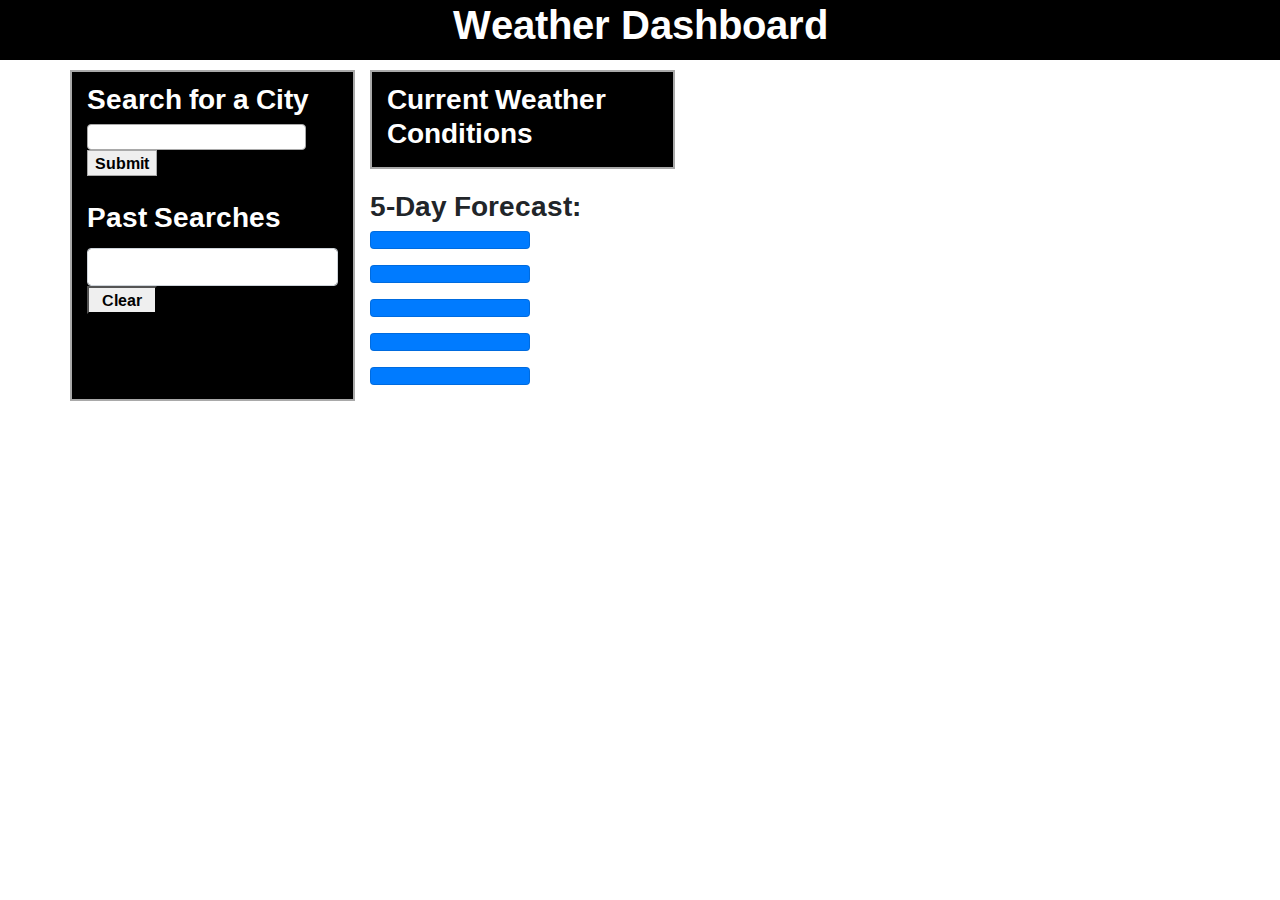
<file: Assets/index.html>
<!DOCTYPE html>
<html lang="en">
<head>
    <meta charset="UTF-8">
    <meta name="viewport" content="width=device-width, initial-scale=1.0">
    <link rel="stylesheet" href="./style.css">
    <link href="https://fonts.googleapis.com/css2?family=Ramabhadra&display=swap" rel="stylesheet">
    <link rel="stylesheet" href="https://use.fontawesome.com/releases/v5.7.0/css/all.css">
    <link rel="stylesheet" href="https://stackpath.bootstrapcdn.com/bootstrap/4.3.1/css/bootstrap.min.css" 
    integrity="sha384-ggOyR0iXCbMQv3Xipma34MD+dH/1fQ784/j6cY/iJTQUOhcWr7x9JvoRxT2MZw1T" crossorigin="anonymous"/>
    <title>Weather Dashboard</title>
</head>

<body>
    <header>
        <h1>Weather Dashboard</h1>
    </header>

    <div class="container">
        <div class="row">
            <div class="col-3 city-search">
                <h3>Search for a City</h3>
                <form id="cityForm">
                    <input type="text" id="cityname" style="border-radius: .25rem;">
                    <input type="submit" style="width: 70px;">
                </form>
                <ul class="nav flex-column" id="search">
                    <li class="pastSearch">Past Searches</li>
                    <input type="text" class="form-control" id="" placeholder="">
                </ul>
                <button style="width: 70px;">Clear</button>
            </div>

            <div class="weather">
                <div class="container">
                    <div class="col-9 conditions">
                        <h3>Current Weather Conditions</h3>
                        <div id="city"></div>
                        <div id="date"></div>
                        <div id="description"></div>
                        <div id="icon"></div>
                        <div id="temperature"></div>
                        <div id="humidity"></div>
                        <div id="windSpeed"></div>
                    </div>
                </div>

                <div class="container-forecast">
                    <h3>5-Day Forecast:</h3>
                    <div class="card text-white bg-primary mb-3" style="max-width: 10rem;">
                        <div class="firstDay">
                            <p class="date"></p>
                            <p class="icon"></p>
                            <p class="temperature"></p>
                            <p class="humidity"></p>
                        </div>
                    </div>

                    <div class="card text-white bg-primary mb-3" style="max-width: 10rem;">
                        <div class="secondDay">
                            <p class="date"></p>
                            <p class="icon"></p>
                            <p class="temperature"></p>
                            <p class="humidity"></p>
                        </div>
                    </div>

                    <div class="card text-white bg-primary mb-3" style="max-width: 10rem;">
                        <div class="thirdDay">
                            <p class="date"></p>
                            <p class="icon"></p>
                            <p class="temperature"></p>
                            <p class="humidity"></p>
                        </div>
                    </div>

                    <div class="card text-white bg-primary mb-3" style="max-width: 10rem;">
                        <div class="fourthDay">
                            <p class="date"></p>
                            <p class="icon"></p>
                            <p class="temperature"></p>
                            <p class="humidity"></p>
                        </div>
                    </div>

                    <div class="card text-white bg-primary mb-3" style="max-width: 10rem;">
                        <div class="fifthDay">
                            <p class="date"></p>
                            <p class="icon"></p>
                            <p class="temperature"></p>
                            <p class="humidity"></p>
                        </div>
                    </div>
                </div>
            </div>
        </div>
    </div>
    <script src="./script.js">
    
         /* adding for loop to get and store local storage */
         var cityName = document.getElementById("cityname");
        
    
        for (var i = 0; i  < localStorage.length; i++){
            var key = localStorage.key(i);
            var value = localStorage.getItem(key);

            localStorOutput.innerHTML += `${key}: ${value}<br />`;
        }

    </script>
</body>
</html>
</file>
<file: Assets/style.css>
* {
    margin: 0;
    padding: 0;
    font-family: 'Ramabhadra', sans-serif;
    list-style: none;
    text-decoration: none;
}

header {
    text-align: center;
    height: 60px;
    width: 100%;
    background-color: black;
    color: white;
    font-family: 'Ramabhadra', sans-serif;
}

.city-search {
    background-color: black;
    color: white;
    margin-top: 10px;
    padding: 10px;
    border:2px solid darkgray;
}

.pastSearch {
    font-size: 1.75rem;
    margin-top: 10px;
    padding-left: 0px;
    padding-right: 10px;
    padding-top: 10px;
    padding-bottom: 10px;
}

input {
    border: 1px solid darkgray;
}

.col-9 {
    background-color: black;
    color: white;
    margin-top: 10px;
    margin-bottom: 20px;
    padding: 10px;
    border: 2px solid darkgray;
}

.container-forecast {
    width: 100%;
    padding-left: 15px;
    padding-right: 15px;
    margin-left: auto;
    margin-right: auto;
}

.card {
    display: inline-block;
}
</file>
